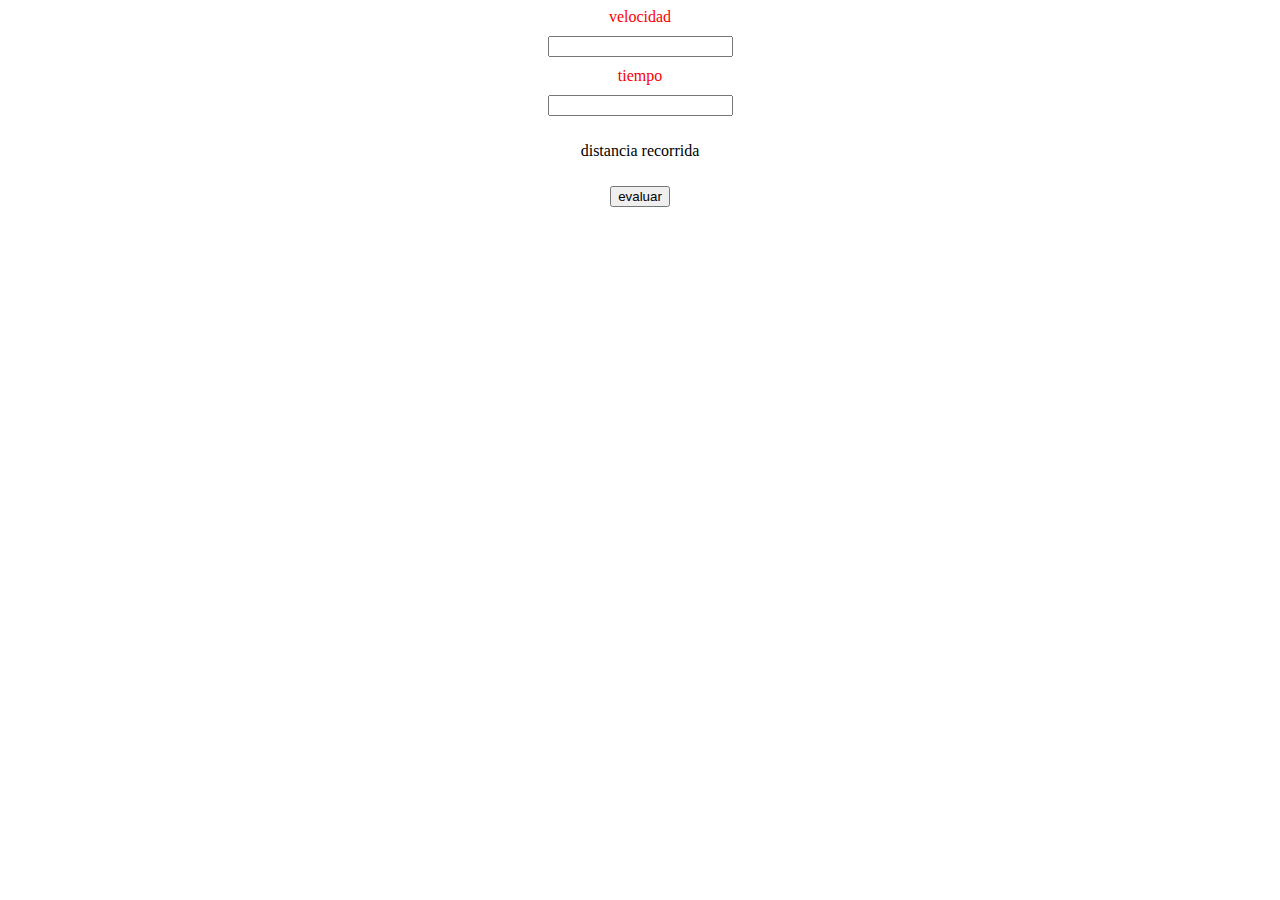
<file: folder-mru/w-mru/index.html>
<!DOCTYPE html>
<html lang="en">
<head>
    <meta charset="UTF-8">
    <meta name="viewport" content="width=device-width, initial-scale=1.0">
    <title>Document</title>
    <link rel="stylesheet" href="style.css">
    <script src="main.js"defer></script>
</head>
<body>
    <form action="" class="form">
        <label for="" class="form-label"> 
            velocidad
        </label>
        <input type="number" class="form-input">
        <label for="" class="form-label">
            tiempo
        </label>
        <input type="number" class="form-input">
        <p class="form-par">distancia recorrida</p>
        <button class="form-bt">evaluar</button>
    </form>
</body>
</html>
</file>
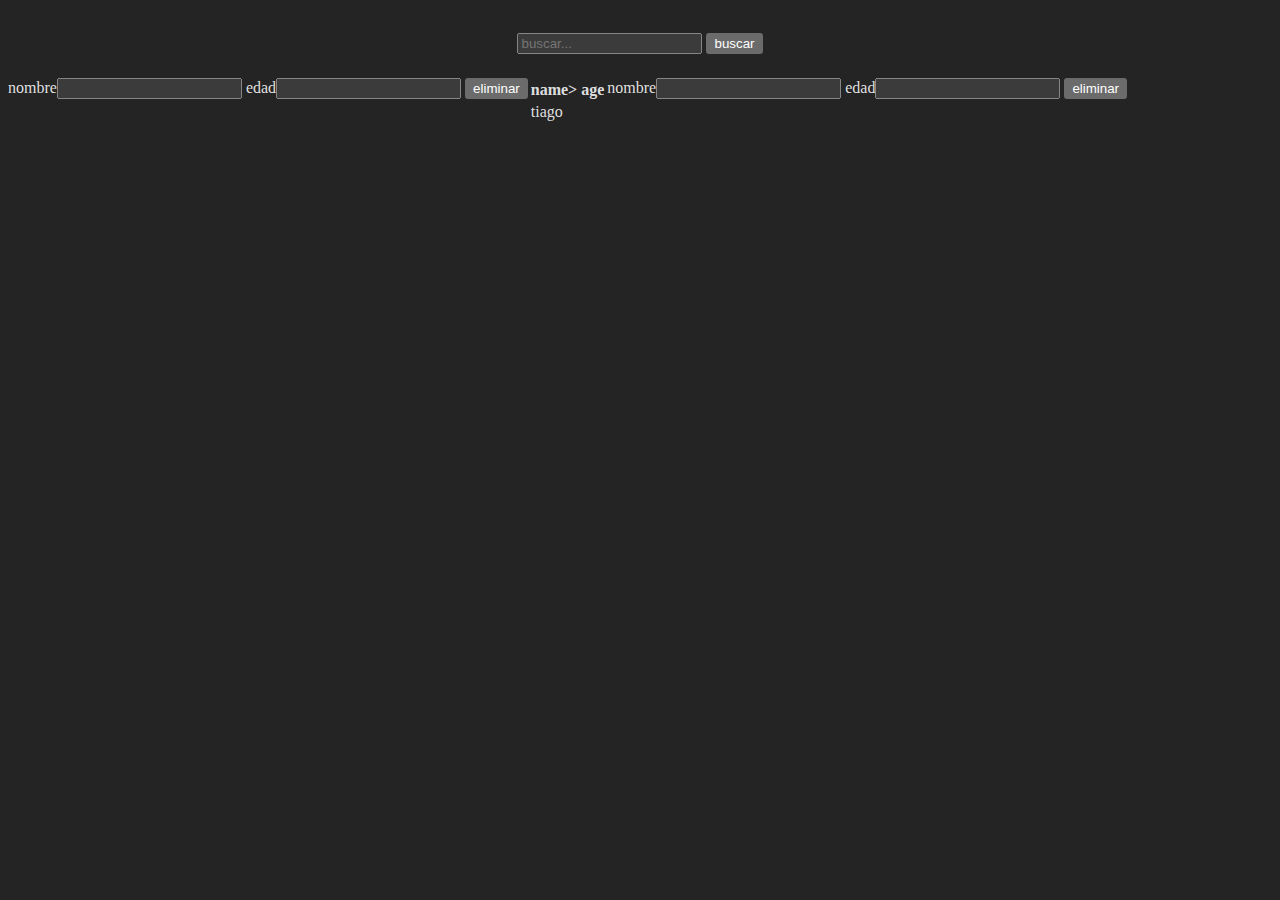
<file: web/search/index.html>
<!DOCTYPE html>
<html lang="en">
<head>
    <meta charset="UTF-8">
    <meta name="viewport" content="width=device-width, initial-scale=1.0">
    <title>BUSQUEDA</title>
    <link rel="stylesheet" href="style.css">
    <script type="module" src="main.js" defer></script>
    <script type="module" src="createUser.js"></script>
</head>
<body>
    <header class="header">
        <form class="form-search">
            <input type="search" class="form-search-input" name="search" placeholder="buscar...">
            <button class="form-search-button">buscar</button>
        </form>
    </header>
    <main class="main">
        <section class="main-section content-formcreate">
            <form action="" class="formCreate">
                <label for="" class="form-label">nombre</label><input type="text" name="nombre" class="form-input">
                <label for="" class="form-label">edad</label><input type="text" class="form-input">
                <button class="formButton-delete">eliminar</button>
            </form>

        </section>
        <section class="main-section content-card"></section>
        <section class="main-section content-formdelete">
            <form action="" class="formDelete">
                <label for="" class="form-label">nombre</label><input type="text" class="form-input">
                <label for="" class="form-label">edad</label><input type="text" class="form-input">
                <button class="formButton-delete">eliminar</button>
            </form>
        </section>
    </main>
</body>
</html>
</file>
<file: folder-mru/w-mru/style.css>
.form-label {
    color:rgb(252, 0, 0)
}
.form{
    display: flex;
    align-items: center;
    flex-direction: column;
    gap: 10px;
}
</file>
<file: web/search/style.css>
:root {
    color-scheme: dark ligth;
    color: #ffffffde;
    background-color: #242424;
}

.header {
    width: 100%;
    height: 70px;
    display: flex;
    align-items: center;
    justify-content: center;
}

.filter {
    display: none;

}
.main{
    display:flex;
    flex-diection:row;
    aling-item:center;
    justificcontentcenter
}
</file>
